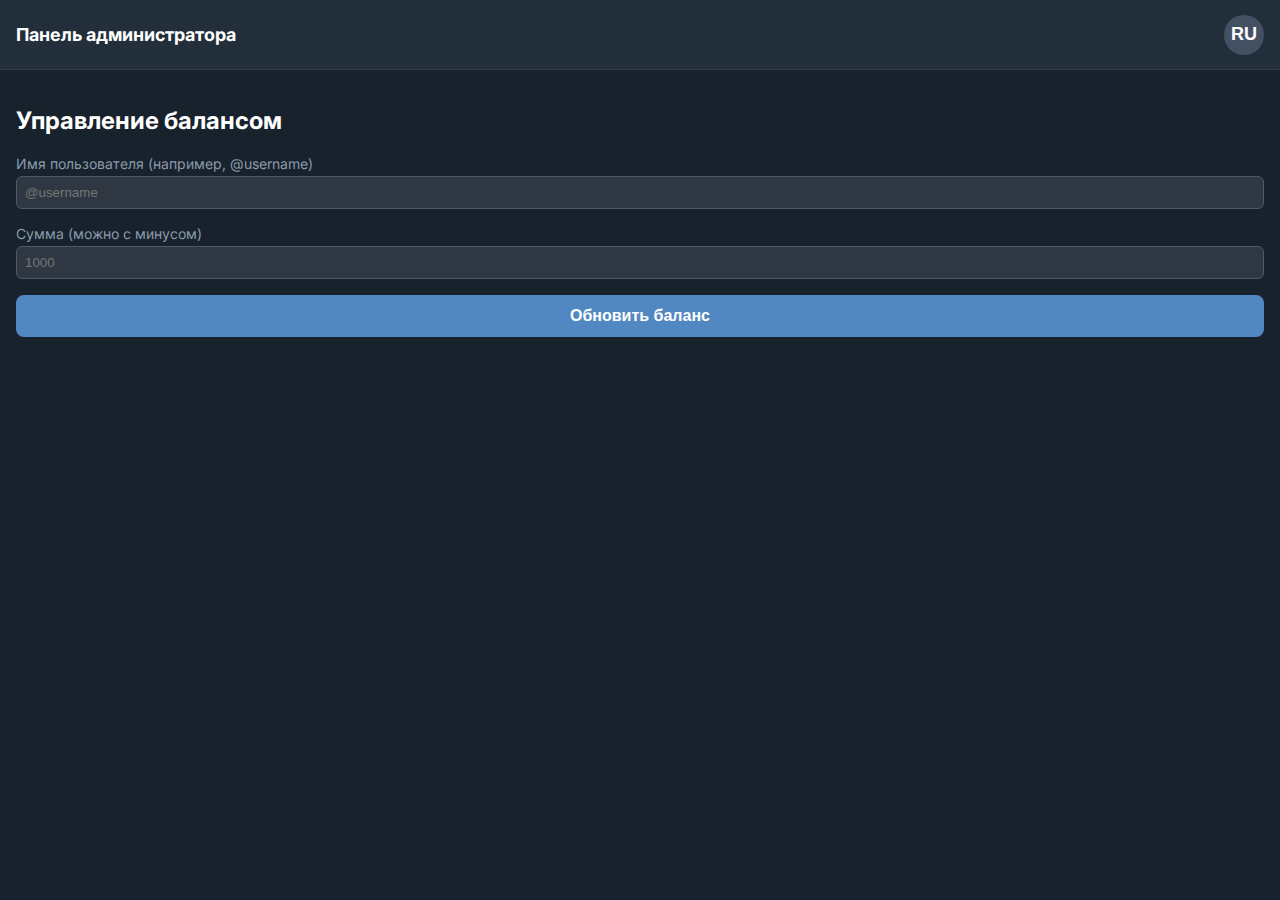
<file: admin.html>
<!DOCTYPE html>
<html lang="ru">
<head>
    <meta charset="UTF-8">
    <meta name="viewport" content="width=device-width, initial-scale=1.0, user-scalable=no">
    <title>Admin Panel</title>
    <link rel="stylesheet" href="css/style.css">
    <link rel="preconnect" href="https://fonts.googleapis.com">
    <link rel="preconnect" href="https://fonts.gstatic.com" crossorigin>
    <link href="https://fonts.googleapis.com/css2?family=Inter:wght@400;500;600;700;900&display=swap" rel="stylesheet">
</head>
<body>
    <header class="header">
        <div class="user-info">
            <h1 class="font-bold text-lg" data-lang="admin_panel_title">Панель администратора</h1>
        </div>
         <div class="controls">
             <button id="lang-switcher" class="lang-switcher">RU</button>
        </div>
    </header>

    <main class="main-content">
        <div class="admin-form">
            <h2 class="text-lg font-bold mb-4" data-lang="admin_balance_management">Управление балансом</h2>
            <div class="form-group">
                <label for="username-input" data-lang="admin_username">Имя пользователя (например, @username)</label>
                <input type="text" id="username-input" placeholder="@username">
            </div>
            <div class="form-group">
                <label for="amount-input" data-lang="admin_amount">Сумма (можно с минусом)</label>
                <input type="number" id="amount-input" placeholder="1000">
            </div>
            <button id="update-balance-btn" class="action-button" data-lang="admin_update_balance">Обновить баланс</button>
        </div>
        <div id="admin-status" class="admin-status"></div>
    </main>
    
    <script src="https://telegram.org/js/telegram-web-app.js"></script>
    <script src="js/translations.js"></script>
    <script src="js/script.js"></script>
</body>
</html>
</file>
<file: css/style.css>
/* --- ПЕРЕМЕННЫЕ И ОСНОВНЫЕ СТИЛИ --- */
:root {
    --tg-theme-bg-color: #18222d;
    --tg-theme-text-color: #ffffff;
    --tg-theme-button-color: #5288c1;
    --tg-theme-button-text-color: #ffffff;
    --tg-theme-secondary-bg-color: #222e3a;
}

body {
    font-family: 'Inter', sans-serif;
    background-color: var(--tg-theme-bg-color);
    color: var(--tg-theme-text-color);
    margin: 0;
    padding: 0;
    display: flex;
    flex-direction: column;
    height: 100vh;
    overflow: hidden;
}

/* --- ШАПКА --- */
.header {
    background-color: var(--tg-theme-secondary-bg-color);
    padding: 12px 16px;
    border-bottom: 1px solid #303d4a;
    display: flex;
    justify-content: space-between;
    align-items: center;
    gap: 16px;
    flex-shrink: 0;
}
.header .user-info { display: flex; align-items: center; gap: 12px; }
.header .user-info img { border-radius: 50%; }
.header .user-info h1 { font-weight: 700; font-size: 1.125rem; }
.header .user-info p { font-size: 0.875rem; color: #8a9aab; }
.header .controls { display: flex; align-items: center; gap: 8px; }
.lang-switcher { background-color: rgba(100, 116, 139, 0.5); border-radius: 50%; width: 40px; height: 40px; display: flex; align-items: center; justify-content: center; font-size: 1.125rem; font-weight: 700; border: none; color: white; cursor: pointer; }

/* --- ОСНОВНОЙ КОНТЕНТ --- */
.main-content { flex-grow: 1; overflow-y: auto; padding: 16px; }
.grid { display: grid; grid-template-columns: repeat(2, minmax(0, 1fr)); gap: 1rem; }
.case-card { background: linear-gradient(145deg, #2a3a4a, #1e2a36); border: 1px solid #4a5a6a; transition: transform 0.2s, box-shadow 0.2s; cursor: pointer; border-radius: 0.5rem; padding: 0.75rem; text-align: center; }
.case-card:hover { transform: translateY(-4px); box-shadow: 0 8px 16px rgba(0, 0, 0, 0.25); }
.case-img { margin: 0 auto 0.75rem; border-radius: 0.375rem; }
.case-price { display: flex; align-items: center; justify-content: center; gap: 4px; margin-top: 4px; }
.case-price .text-yellow-400 { color: #facc15; font-size: 1.125rem; font-weight: 700; }
.case-price span:last-child { font-weight: 700; font-size: 1.25rem; }

/* --- ЕЖЕДНЕВНЫЙ БОНУС --- */
.daily-bonus-card { background-color: rgba(82, 136, 193, 0.2); border: 1px solid var(--tg-theme-button-color); border-radius: 12px; padding: 16px; text-align: center; margin-bottom: 16px; }
.daily-bonus-card .action-button:disabled { background-color: #3a4a5a; cursor: not-allowed; opacity: 0.7; }

/* --- ПРОФИЛЬ --- */
.profile-card { background-color: var(--tg-theme-secondary-bg-color); padding: 16px; border-radius: 12px; }
.profile-card p { margin-bottom: 8px; }
.pro-badge { background: linear-gradient(45deg, #f09433, #e6683c, #dc2743, #bc1888); color: white; font-size: 0.75rem; font-weight: 700; padding: 2px 8px; border-radius: 9999px; display: inline-block; }
.inventory-grid { display: grid; grid-template-columns: repeat(auto-fill, minmax(100px, 1fr)); gap: 12px; }
.inventory-item { background-color: var(--tg-theme-secondary-bg-color); border-radius: 8px; padding: 8px; text-align: center; display: flex; flex-direction: column; justify-content: space-between; }
.inventory-item img { width: 100%; border-radius: 4px; margin-bottom: 8px; }
.item-name { font-size: 0.875rem; font-weight: 500; }
.item-rarity { font-size: 0.75rem; font-weight: 700; margin-top: 4px; }
.inventory-item-actions { margin-top: 8px; }
.withdraw-btn { background-color: #27ae60; color: white; border: none; width: 100%; padding: 4px 0; font-size: 12px; font-weight: 600; border-radius: 4px; cursor: pointer; }

/* --- УЛУЧШЕНИЕ (КРАФТ) --- */
.upgrade-container { display: flex; flex-direction: column; gap: 24px; }
.crafting-slots { display: grid; grid-template-columns: repeat(5, 1fr); gap: 8px; margin-bottom: 12px; }
.crafting-slot { width: 100%; aspect-ratio: 1 / 1; background-color: rgba(255, 255, 255, 0.05); border: 2px dashed #4a5a6a; border-radius: 8px; display: flex; align-items: center; justify-content: center; font-size: 24px; color: #8a9aab; cursor: pointer; position: relative; }
.crafting-slot img { width: 100%; height: 100%; object-fit: cover; border-radius: 6px; }
.inventory-grid-upgrade { display: grid; grid-template-columns: repeat(auto-fill, minmax(80px, 1fr)); gap: 8px; max-height: 40vh; overflow-y: auto; padding: 8px; background-color: rgba(0,0,0,0.2); border-radius: 8px;}
.inventory-item-upgrade { cursor: pointer; opacity: 1; transition: opacity 0.2s; }
.inventory-item-upgrade.selected { opacity: 0.3; pointer-events: none; }
.action-button { width: 100%; padding: 12px; background-color: var(--tg-theme-button-color); color: var(--tg-theme-button-text-color); border: none; border-radius: 8px; font-size: 16px; font-weight: 700; cursor: pointer; }
.action-button:disabled { background-color: #3a4a5a; cursor: not-allowed; }

/* --- МОДАЛЬНЫЕ ОКНА --- */
.modal { display: none; position: fixed; z-index: 1000; left: 0; top: 0; width: 100%; height: 100%; background-color: rgba(0,0,0,0.6); justify-content: center; align-items: center; }
.modal-content { background-color: var(--tg-theme-secondary-bg-color); padding: 24px; border-radius: 16px; text-align: center; position: relative; width: 90%; max-width: 350px; }
.close-button { position: absolute; top: 10px; right: 15px; color: #aaa; font-size: 28px; font-weight: bold; cursor: pointer; }
.form-group { display: flex; flex-direction: column; margin-bottom: 16px; text-align: left;}
.form-group label { margin-bottom: 4px; font-size: 0.875rem; color: #8a9aab; }
.form-group input { background-color: rgba(255, 255, 255, 0.1); border: 1px solid #4a5a6a; border-radius: 6px; padding: 8px; color: white; }

/* --- АНИМАЦИЯ ОТКРЫТИЯ КЕЙСА --- */
.case-opening-modal h2 { font-size: 1.25rem; font-weight: 700; margin-bottom: 16px; }
.roulette-container { width: 100%; overflow: hidden; position: relative; height: 120px; background-color: rgba(0,0,0,0.2); border-radius: 8px; }
.roulette-ticker { position: absolute; top: 0; left: 50%; transform: translateX(-50%); width: 4px; height: 100%; background-color: #f39c12; z-index: 2; box-shadow: 0 0 10px #f39c12; }
.roulette-wrapper { height: 100%; }
.roulette { display: flex; height: 100%; position: relative; transition: transform 5s cubic-bezier(0.2, 0.8, 0.2, 1); }
.roulette-item { width: 120px; height: 120px; flex-shrink: 0; display: flex; flex-direction: column; align-items: center; justify-content: center; padding: 8px; box-sizing: border-box; }
.roulette-item img { max-width: 80%; max-height: 60%; }
.roulette-item p { font-size: 12px; margin-top: 4px; text-align: center; }
.case-result { margin-top: 16px; }
.case-result.hidden { display: none; }
#result-item-name { font-size: 1.5rem; font-weight: 900; }
#result-item-rarity { font-size: 1rem; font-weight: 600; margin-bottom: 16px; }

/* --- НАВИГАЦИЯ (FOOTER) --- */
.footer { display: grid; grid-template-columns: repeat(5, 1fr); background-color: var(--tg-theme-secondary-bg-color); border-top: 1px solid #303d4a; padding: 8px 0; flex-shrink: 0; }
.footer-btn { display: flex; flex-direction: column; align-items: center; justify-content: center; gap: 4px; color: #8a9aab; font-size: 12px; font-weight: 500; padding: 4px; border-radius: 8px; transition: background-color 0.2s, color 0.2s; text-decoration: none; }
.footer-btn.active { color: var(--tg-theme-button-color); }
.footer-btn:active { background-color: rgba(255, 255, 255, 0.1); }
</file>
